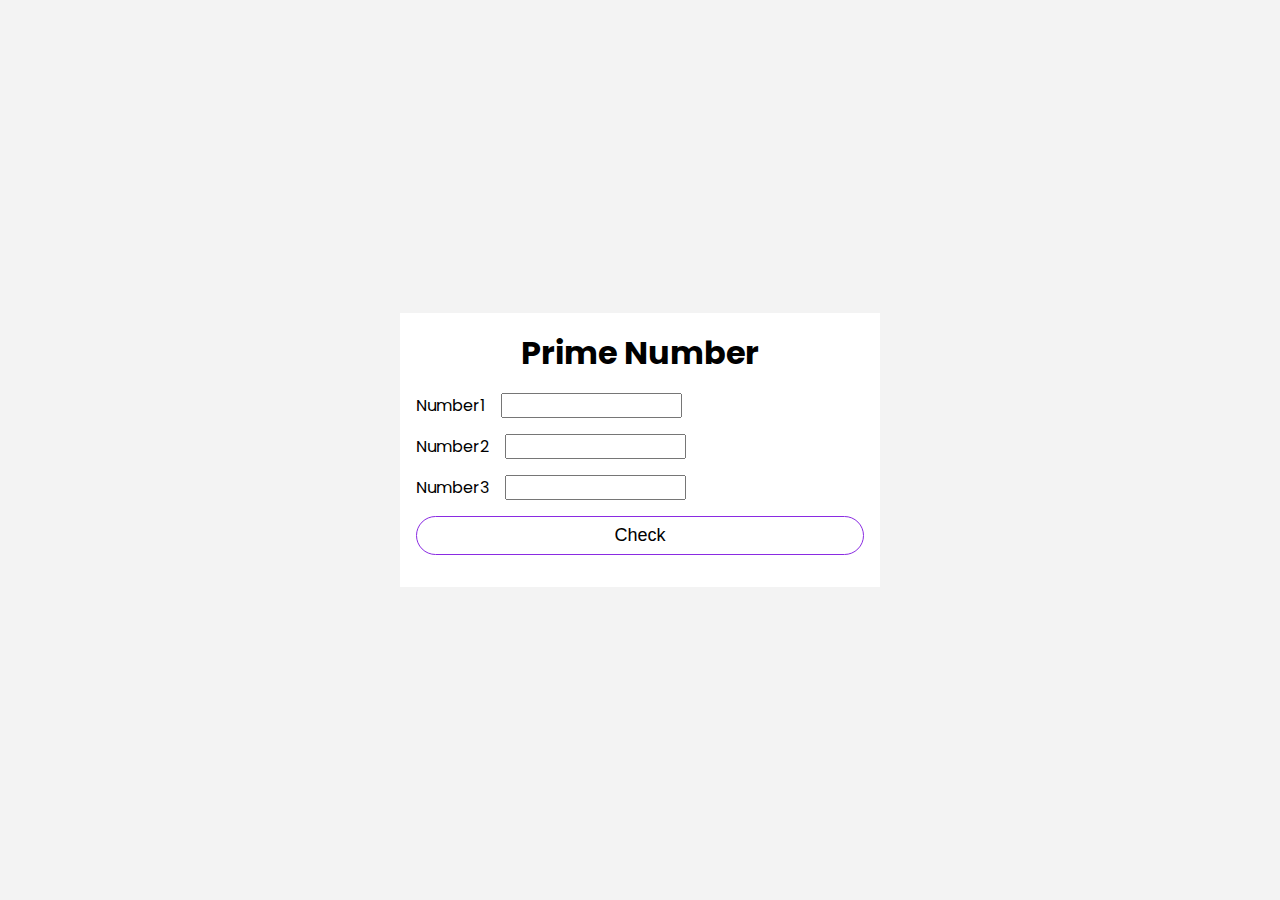
<file: primeNumber/components/prime.html>
<!DOCTYPE html>
<html lang="en">
  <head>
    <meta charset="UTF-8" />
    <meta http-equiv="X-UA-Compatible" content="IE=edge" />
    <meta name="viewport" content="width=device-width, initial-scale=1.0" />
    <title>Register</title>
    <link rel="stylesheet" href="prime.css">
  </head>
  <body>
    <section class="card">
      <h1>Prime Number</h1>
      <form class="card_form" id="prime">
        <div class="card_form-input">
          <label for="number1">Number1</label>
          <input type="text" name="number1" id="number1" />
          <p class="output"></p>
        </div>
        <div class="card_form-input">
          <label for="number2">Number2</label>
          <input type="text" name="number2" id="number2" />
          <p class="output"></p>
        </div>
        <div class="card_form-input">
          <label for="number3">Number3</label>
          <input type="text" name="number3" id="number3" />
          <p class="output"></p>
        </div>
        <div class="card_form-input">
          <button type="submit" class="btn">Check</button>
        </div>
      </form>
    </section>

    <script src="./../script/Prime.js"></script>
  </body>
</html>
</file>
<file: primeNumber/components/prime.css>
@import url('https://fonts.googleapis.com/css2?family=Poppins:wght@200;300;400;500;600;700;800&display=swap');

* {
  margin: 0;
  padding: 0;
  box-sizing: border-box;
}

body {
  font-family: 'Poppins', sans-serif;
  display: flex;
  justify-content: center;
  align-items: center;
  background-color: #f3f3f3;
  height: 100vh;
}

h1 {
    text-align: center;
}
label {
    margin-right: 1rem;
}
.input {
  font-family: 'Poppins', sans-serif;
  
}

.output {
margin-left: 1rem;
}
.card {
background-color: #fff;
padding: 1rem;
width: 480px;

}
.card_form-input {
    margin: 1rem 0;
    display: flex;
}

button {
    padding:  0.5rem;
    border: 1px solid blueviolet;
    width: 100%;
    border-radius: 20px;
    background-color: #fff;
    font-size: 18px;
    
}
button:hover {
    background: blueviolet;
    color: #fff;
}
</file>
